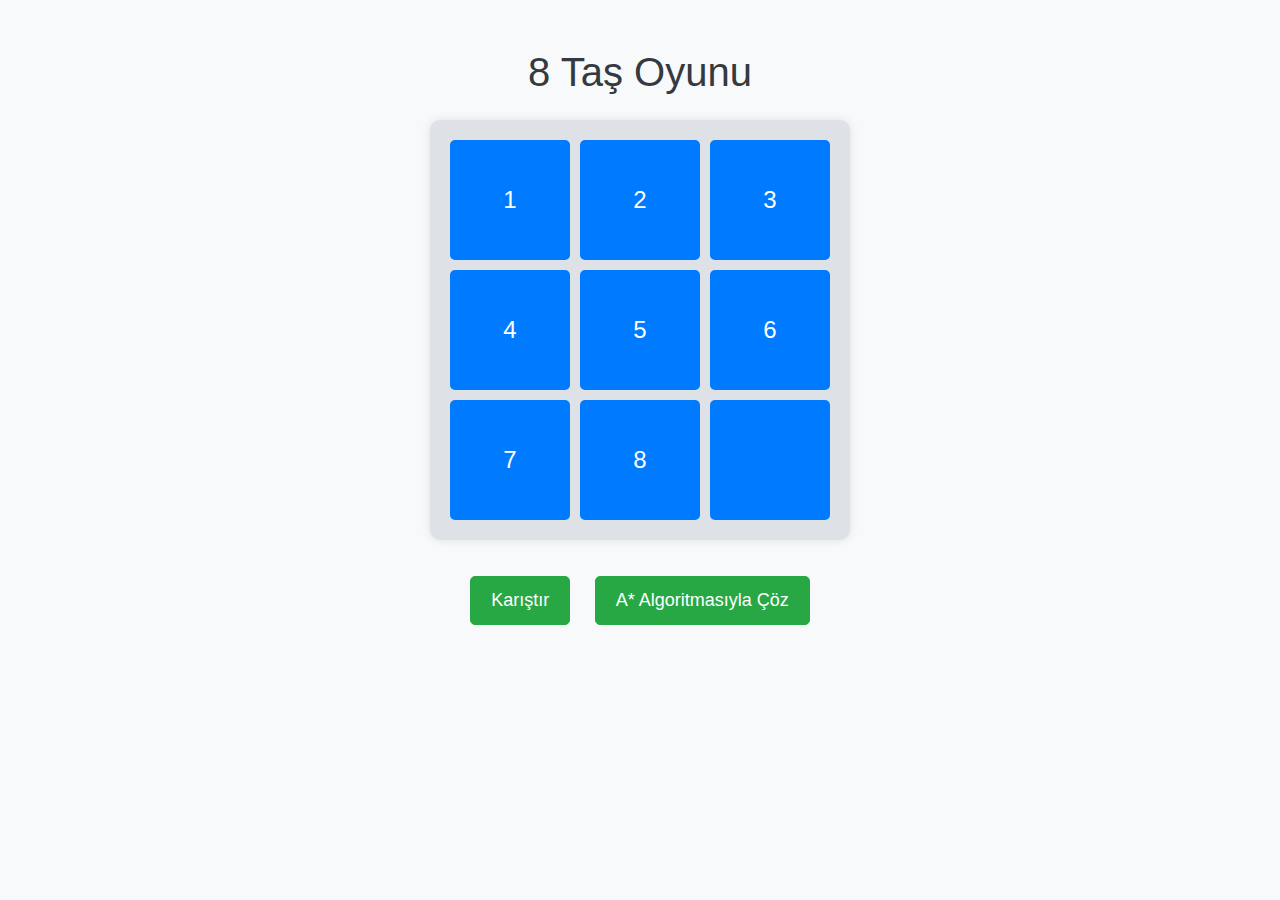
<file: 8tasOyunu-AyildizAlgoritmasi/index.html>
<!--FIRAT KAAN BİTMEZ
8 Taş Oyunu 
Ek olarak A* Algoritmasıyla Çözüm için button eklenmiş hali-->

<!DOCTYPE html>
<html lang="en">

<head>
    <meta charset="UTF-8">
    <meta name="viewport" content="width=device-width, initial-scale=1.0">
    <title>8 Taş Oyunu</title>
    <link rel="stylesheet" href="https://stackpath.bootstrapcdn.com/bootstrap/4.5.2/css/bootstrap.min.css">
    <link rel="stylesheet" type="text/css" href="styles.css">
</head>

<body>

    <div class="container mt-5">
        <h1 class="text-center mb-4">8 Taş Oyunu</h1>
        <div id="eightstoneBoard" class="eightstone-board"></div>
        <div class="button-container">
            <button id="shuffleButton" class="btn btn-primary mt-3">Karıştır</button>
            <button id="solveButton" class="btn btn-success mt-3">A* Algoritmasıyla Çöz</button>
        </div>
        <div id="solutionInfo" class="mt-3"></div>
    </div>

    <script src="https://code.jquery.com/jquery-3.5.1.slim.min.js"></script>
    <script src="https://cdn.jsdelivr.net/npm/@popperjs/core@2.5.4/dist/umd/popper.min.js"></script>
    <script src="https://stackpath.bootstrapcdn.com/bootstrap/4.5.2/js/bootstrap.min.js"></script>
    <script src="script.js"></script>
</body>

</html>
</file>
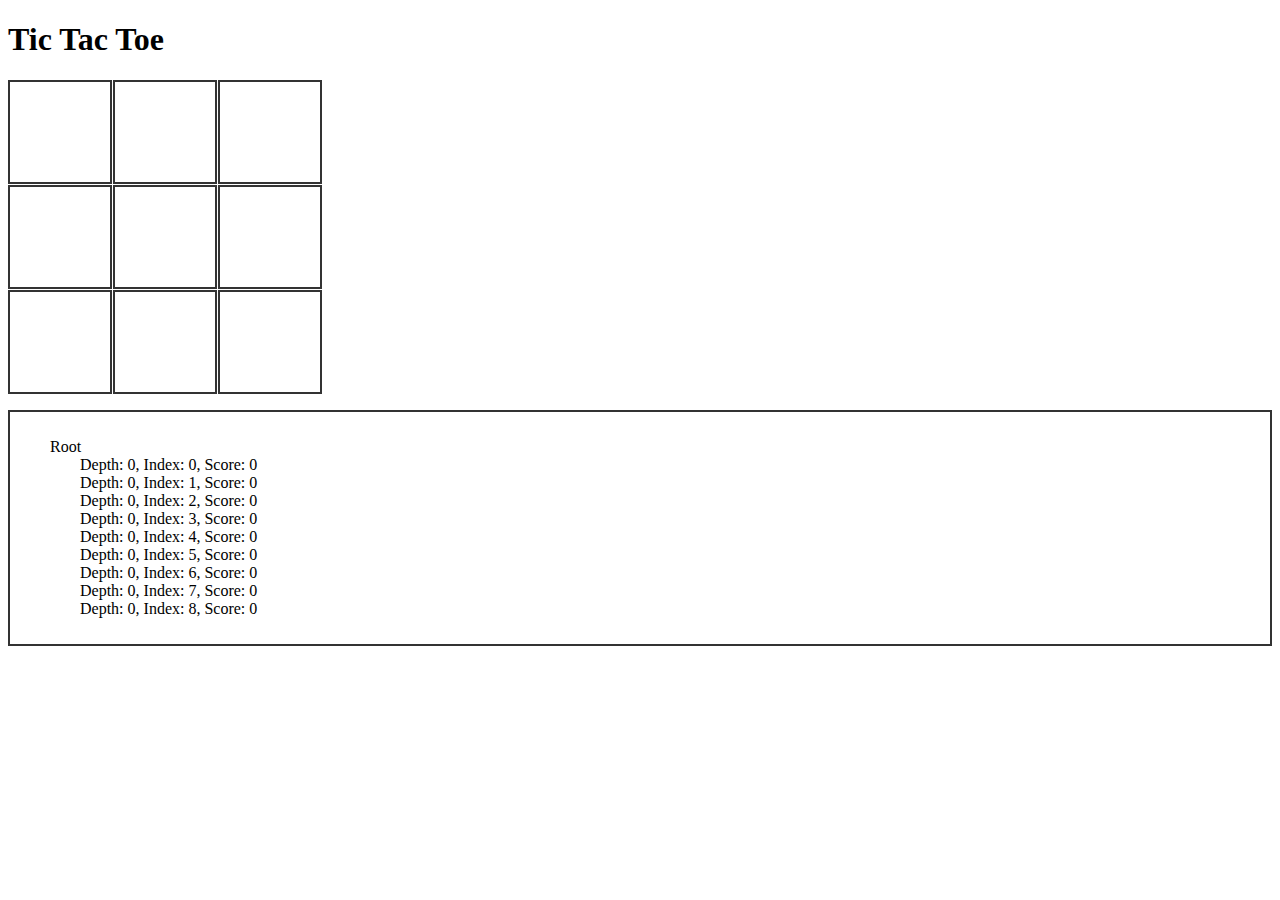
<file: tic-tac-toe-Game-MaxMin/index.html>
<!DOCTYPE html>
<html lang="en">

<head>
    <meta charset="UTF-8">
    <meta name="viewport" content="width=device-width, initial-scale=1.0">
    <title>Tic Tac Toe</title>
    <link rel="stylesheet" href="style.css">
</head>

<body>
    <h1>Tic Tac Toe</h1>
    <div id="board" class="board">
        <div class="cell" id="cell-0" onclick="cellClicked(0)"></div>
        <div class="cell" id="cell-1" onclick="cellClicked(1)"></div>
        <div class="cell" id="cell-2" onclick="cellClicked(2)"></div>
        <div class="cell" id="cell-3" onclick="cellClicked(3)"></div>
        <div class="cell" id="cell-4" onclick="cellClicked(4)"></div>
        <div class="cell" id="cell-5" onclick="cellClicked(5)"></div>
        <div class="cell" id="cell-6" onclick="cellClicked(6)"></div>
        <div class="cell" id="cell-7" onclick="cellClicked(7)"></div>
        <div class="cell" id="cell-8" onclick="cellClicked(8)"></div>
    </div>
    <div id="status" class="status"></div>
    <div id="tree" class="tree"></div>
    <script src="script.js"></script>
</body>

</html>
</file>
<file: 8tasOyunu-AyildizAlgoritmasi/styles.css>
/* Global Styles */
body {
    font-family: Arial, sans-serif;
    background-color: #f8f9fa;
    color: #343a40;
}

.container {
    max-width: 450px;
    margin: 50px auto;
    padding: 0 15px;
}

.text-center {
    text-align: center;
}

.mt-3 {
    margin-top: 15px;
}

/* Board Styles */
.eightstone-board {
    display: grid;
    grid-template-columns: repeat(3, 120px);
    grid-gap: 10px;
    background-color: #dee2e6;
    padding: 20px;
    border-radius: 10px;
    box-shadow: 0 0 10px rgba(0, 0, 0, 0.1);
}

.tile {
    width: 100%;
    height: 120px;
    background-color: #007bff;
    color: #fff;
    display: flex;
    align-items: center;
    justify-content: center;
    font-size: 24px;
    cursor: pointer;
    border-radius: 5px;
    transition: background-color 0.3s ease;
    border: 2px solid transparent;
}

.tile:hover {
    background-color: #0056b3;
}

/* Button Styles */
.button-container {
    text-align: center;
    margin-top: 20px;
}

.button-container button {
    margin: 0 10px;
    padding: 10px 20px;
    font-size: 18px;
    border-radius: 5px;
    cursor: pointer;
    transition: background-color 0.3s ease;
    background-color: #28a745;
    border-color: #28a745;
    color: #fff;
}

.button-container button:hover {
    background-color: #218838;
    border-color: #218838;
}

/* Solution Info Styles */
#solutionInfo {
    margin-top: 20px;
    font-size: 16px;
    line-height: 1.5;
}

.solution-tree {
    margin-top: 20px;
    overflow-x: auto;
}

.node-details {
    margin-top: 20px;
}

.node-details table {
    width: 100%;
    border-collapse: collapse;
}

.node-details th,
.node-details td {
    padding: 10px;
    text-align: center;
    border: 1px solid #dee2e6;
}

.node-details th {
    background-color: #007bff;
    color: #fff;
}

.node-details tr:nth-child(even) {
    background-color: #f8f9fa;
}
</file>
<file: tic-tac-toe-Game-MaxMin/style.css>
.board {
    display: grid;
    grid-template-columns: repeat(3, 100px);
    grid-template-rows: repeat(3, 100px);
    gap: 5px;
}

.cell {
    width: 100px;
    height: 100px;
    border: 2px solid #333;
    font-size: 48px;
    display: flex;
    justify-content: center;
    align-items: center;
    cursor: pointer;
}

.status {
    margin-top: 20px;
    font-size: 24px;
}

.tree {
    margin-top: 20px;
    border: 2px solid #333;
    padding: 10px;
    font-size: 16px;
}

.tree ul {
    list-style-type: none;
    padding-left: 20px;
}

.tree li {
    margin-left: 10px;
}
</file>
